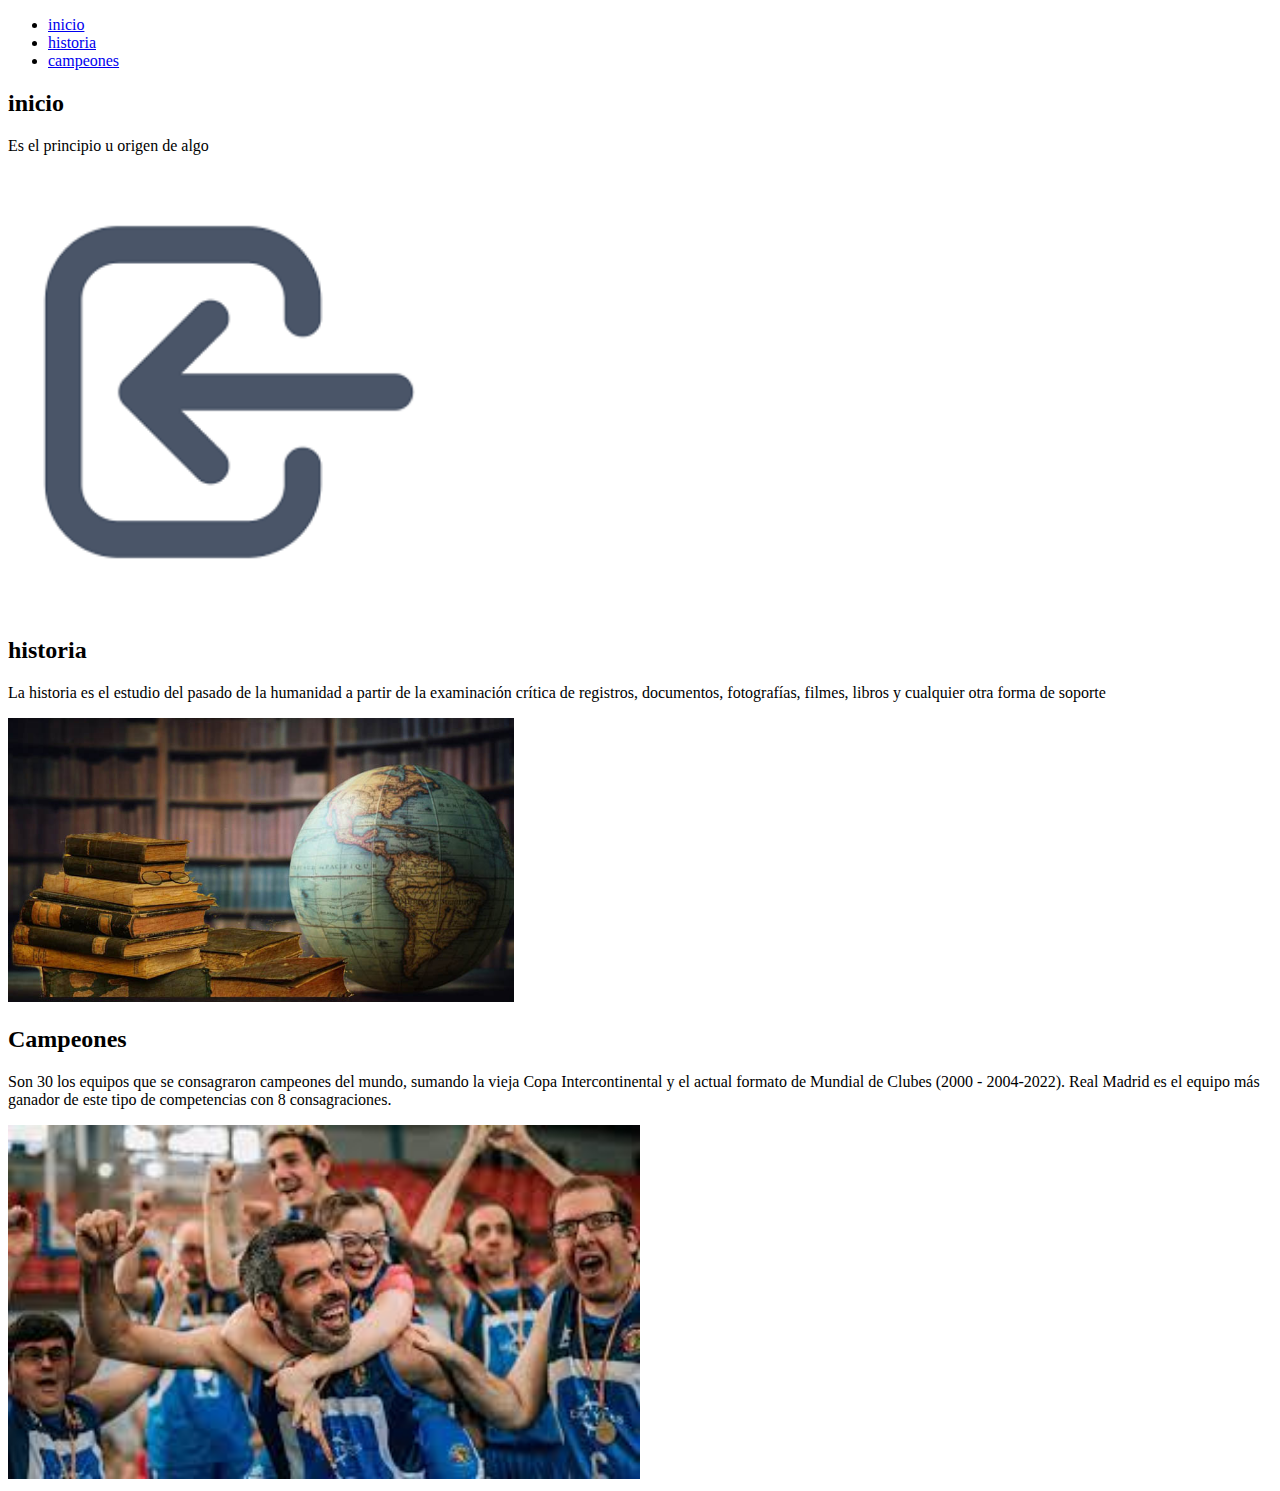
<file: index.html>
<!DOCTYPE html>
<html lang="en">
<head>
    <meta charset="UTF-8">
    <meta name="viewport" content="width=device-width, initial-scale=1.0">
    <title>Examen de HTML y CSS</title>
    <nav>
        <ul>
            
            <li><a href="#inicio">inicio</a></li>
             <li><a href="#Historia">historia</a></li>
            <li><a href="#Campeones">campeones</a></li>
        </ul>
    </nav>
    <section id="Inicio">
        <h2>inicio</h2>
        <p>Es el principio u origen de algo</p>
        <div class="FOTOS"</div>
            <img src="images.png" width="35%"
    </section>
    <section id="historia">
<h2>historia</h2>
<p>La historia es el estudio del pasado de la humanidad a partir de la examinación crítica de registros, documentos, fotografías, filmes, libros y cualquier otra forma de soporte</p>
   <div class="FOTOS"</div>
<img src="Historia.jpg" width="40%"
</section>
    <section id="campeones">
<h2>Campeones</h2>
<p>Son 30 los equipos que se consagraron campeones del mundo, sumando la vieja Copa Intercontinental y el actual formato de Mundial de Clubes (2000 - 2004-2022). Real Madrid es el equipo más ganador de este tipo de competencias con 8 consagraciones.</p>
 <div class="FOTOS"</div>
<img src="descarga (1).jpg" width="50%"/>
</section>
</head>
<body>
    
</body>
</html>
</file>
